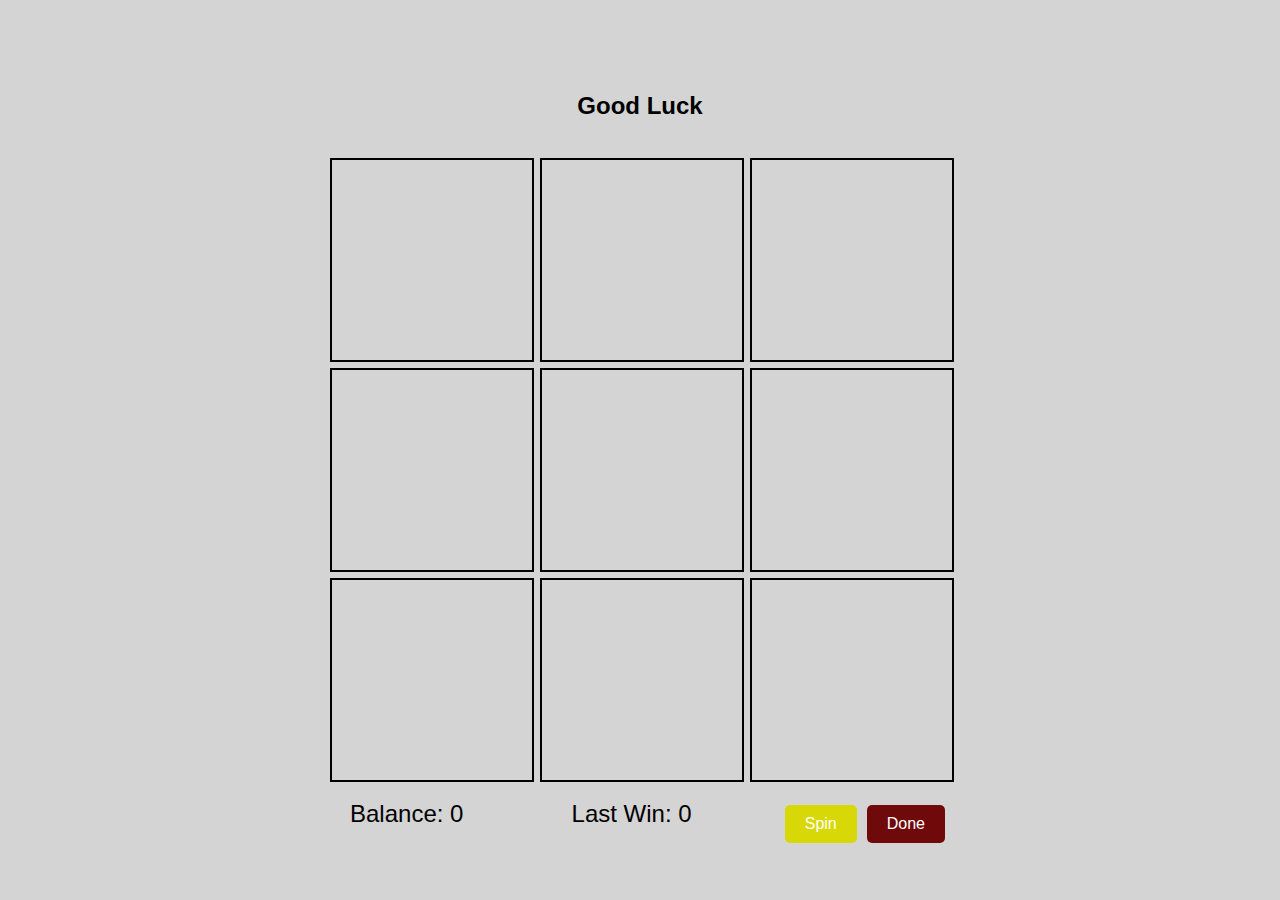
<file: 3x3/index.html>
<!DOCTYPE html>
<html lang="en">
<head>
    <meta charset="UTF-8">
    <meta name="viewport" content="width=device-width, initial-scale=1.0">
    <title>Slot Machine</title>
    <link rel="stylesheet" href="styles.css">
</head>
<body>
    <div class="container">
        <div class="slot-machine">
            <h1 class="result" id="result">Good Luck</h1>
            <div class="slots">
                <div class="slot" id="slot1"><img src=""></div>
                <div class="slot" id="slot2"><img src=""></div>
                <div class="slot" id="slot3"><img src=""></div>
                <div class="slot" id="slot4"><img src=""></div>
                <div class="slot" id="slot5"><img src=""></div>
                <div class="slot" id="slot6"><img src=""></div>
                <div class="slot" id="slot7"><img src=""></div>
                <div class="slot" id="slot8"><img src=""></div>
                <div class="slot" id="slot9"><img src=""></div>
            </div>
            <div class="bottom">
                <div class="balance" id="balance">Balance: 0</div>
                <div class="last-win" id="lastWin">Last Win: 0</div>
                <div class="buttons">
                    <button id="spinButton">Spin</button>
                    <button id="doneButton">Done</button>
                </div>
            </div>
        </div>
    </div>
    <script src="script.js"></script>
</body>
</html>
</file>
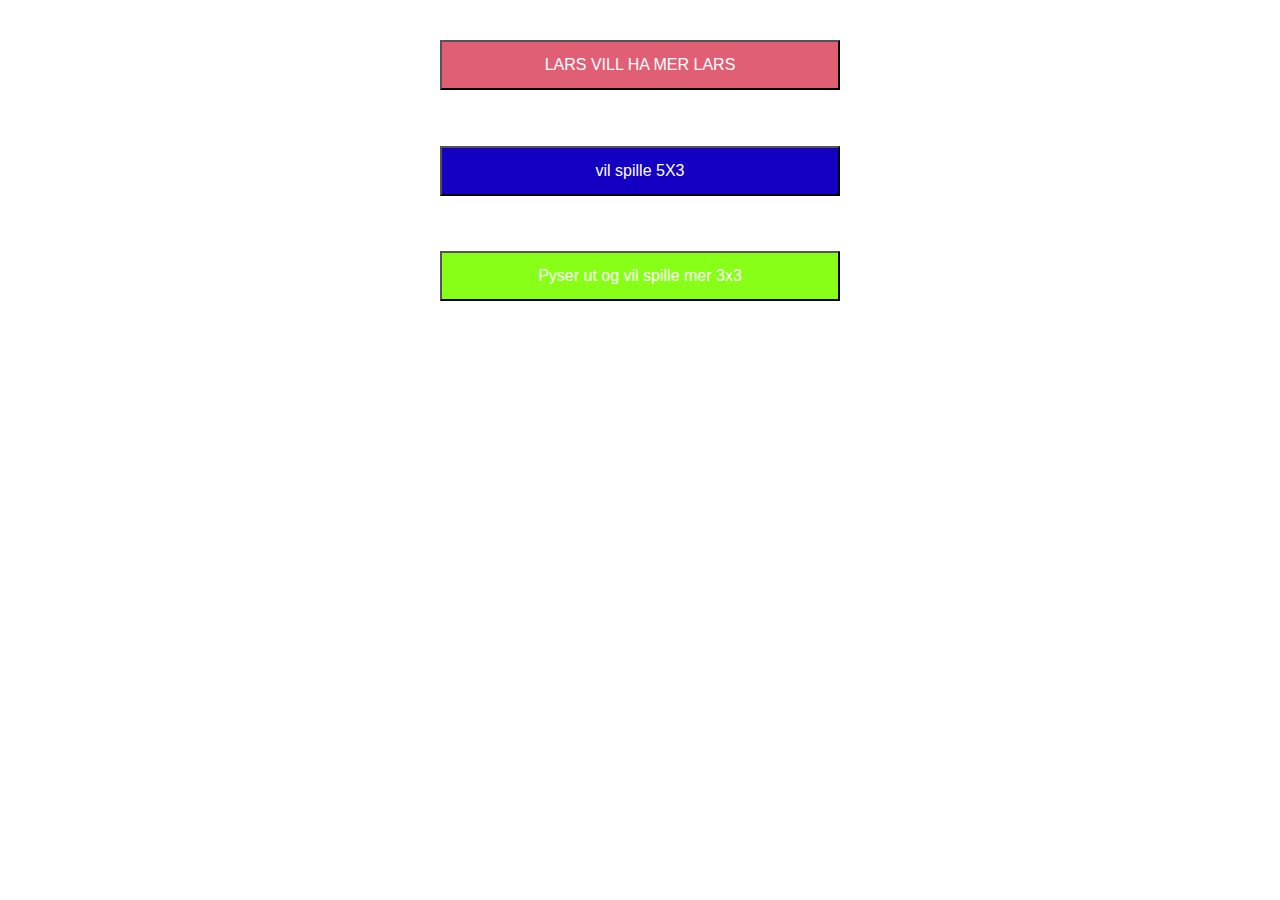
<file: main_page.html>
<!DOCTYPE html>
<html lang="en">
<head>
    <meta charset="UTF-8">
    <meta name="viewport" content="width=device-width, initial-scale=1.0">
    <title>Spill Spill Spill</title>
    <link rel="stylesheet" href="main_page.css">
</head>
    <body>

        <form action="Lars/index.html">
            <input type="submit" value="LARS VILL HA MER LARS" class="button1"/>
        </form>

        <form action="5x3/index.html">
            <input type="submit" value="vil spille 5X3" class="button2"/>
        </form>

        <form action="3x3/index.html">
            <input type="submit" value="Pyser ut og vil spille mer 3x3" class="button3">
        </form>
    </body>
</form>
</file>
<file: 3x3/styles.css>
body {
    font-family: Arial, sans-serif;
    display: flex;
    justify-content: center;
    align-items: center;
    height: 100vh;
    background-color: #d4d4d4;
    margin: 0;
}

.container {
    display: flex;
    flex-direction: column;
    align-items: center;
}

.slot-machine {
    display: flex;
    flex-direction: column;
    align-items: center;
    margin-top: 20px;
}

.slots {
    display: grid;
    grid-template-columns: repeat(3, 200px);
    grid-template-rows: repeat(3, 200px);
    gap: 10px;
    justify-content: center;
    align-items: center;
}

.slot {
    width: 200px;
    height: 200px;
    border: 2px solid black;
    display: flex;
    justify-content: center;
    align-items: center;
    overflow: hidden;
    position: relative;
}

.slot img {
    width: 100%;
    height: 100%;
    object-fit: cover; /* Ensures the image fills the slot while maintaining aspect ratio */
    transition: transform 0.5s cubic-bezier(0.5, 0, 0.5, 1); /* Longer animation duration and cubic-bezier for smooth rolling effect */
    transform: translateY(100%); /* Start with initial translateY */
}

.bottom {
    display: flex;
    justify-content: space-between;
    width: 100%;
    max-width: 1100px; /* Adjust as necessary */
    margin-top: 20px;
}

.balance,
.last-win {
    font-size: 1.5rem;
    margin: 0 20px; /* Add some space between balance and last win */
}

.buttons {
    display: flex;
    justify-content: flex-end;
}

button {
    padding: 10px 20px;
    font-size: 1rem;
    color: white;
    border: none;
    border-radius: 5px;
    cursor: pointer;
    margin: 5px;
}

#spinButton {
    background-color: rgb(216, 216, 8);
}

#doneButton {
    background-color: rgb(112, 10, 10);
}

.result {
    margin-top: 20px;
    margin-bottom: 40px;
    font-size: 1.5rem;
    font-weight: bold;
}
</file>
<file: main_page.css>
form {
    display: flex;
    justify-content: space-between;
    top:50%;
    color: #fff;
    border:none; 
    border-radius:10px; 
    padding:15px;
    flex-direction: column;
    max-width: 400px;
    
    margin: auto;
    margin-top: 2%;
  }

  input {
    font-size: medium;
    height: 50px;
  }
  .button1 {
    background-color: rgb(224, 95, 117);
    color: white;
  }

  .button2 {
    background-color: rgb(19, 0, 194);
    color: white;
  }
  
  .button3 {
    background-color: rgb(135, 255, 23);
    color: white;
  }
</file>
